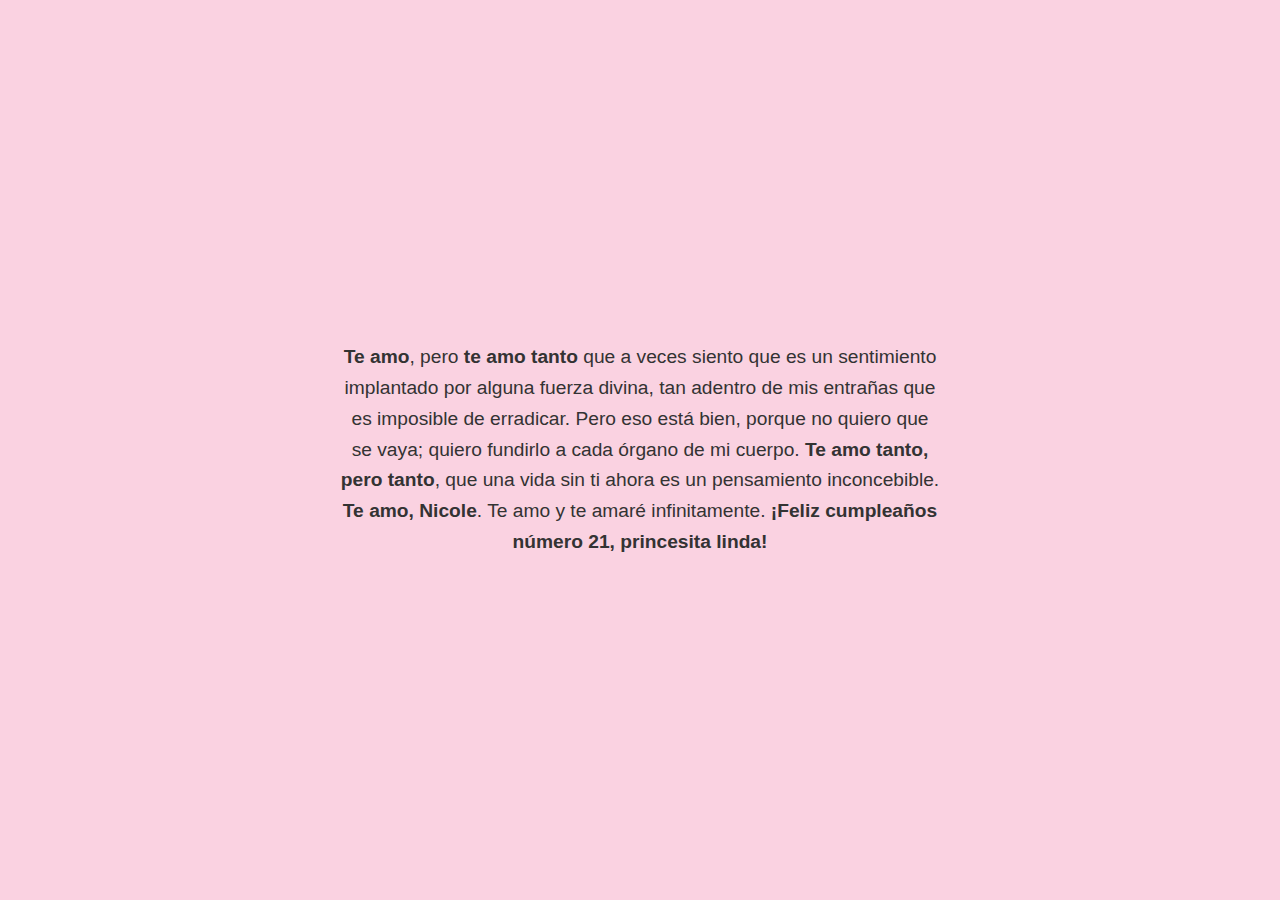
<file: logros.html>
<!DOCTYPE html>
<html lang="es">
<head>
  <meta charset="UTF-8">
  <title>Feliz Cumpleaños</title>
  <style>
    body {
      background-color: #FAD2E1;
      font-family: 'Arial', sans-serif;
      display: flex;
      justify-content: center;
      align-items: center;
      min-height: 100vh;
      margin: 0;
      text-align: center;
    }
    .message {
      max-width: 600px;
      margin: 0 auto;
      font-size: 1.2rem;
      line-height: 1.6;
      color: #333;
      padding: 20px;
    }
  </style>
</head>
<body>
  <div class="message">
    <strong>Te amo</strong>, pero <strong>te amo tanto</strong> que a veces siento que es un sentimiento implantado por alguna fuerza divina, tan adentro de mis entrañas que es imposible de erradicar. Pero eso está bien, porque no quiero que se vaya; quiero fundirlo a cada órgano de mi cuerpo. <strong>Te amo tanto, pero tanto</strong>, que una vida sin ti ahora es un pensamiento inconcebible. <strong>Te amo, Nicole</strong>. Te amo y te amaré infinitamente. <strong>¡Feliz cumpleaños número 21, princesita linda!</strong>
  </div>
</body>
</html>
</file>
